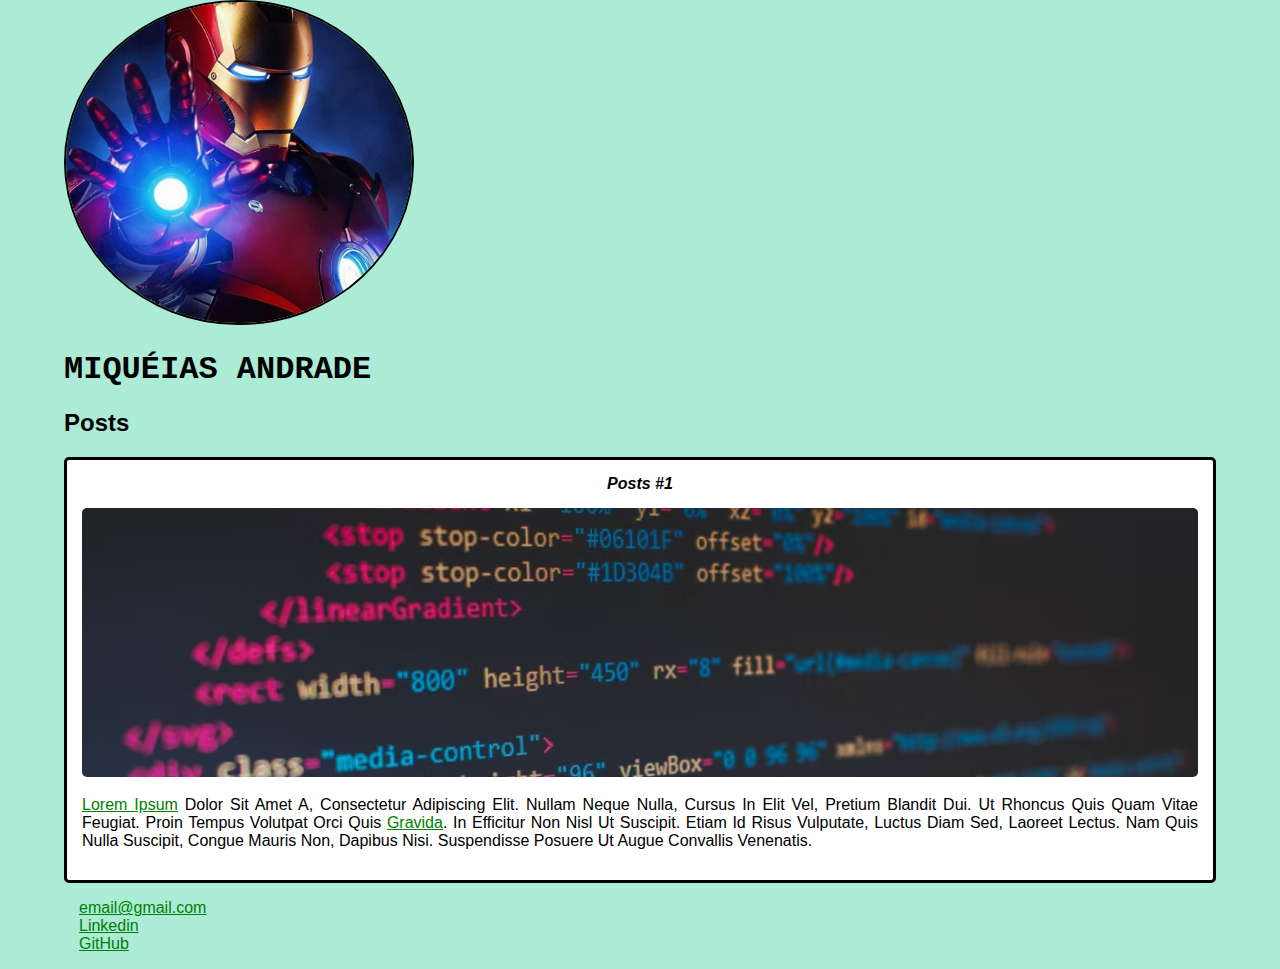
<file: modulo II - HTML and CSS/index.html>
<!DOCTYPE html>
<html lang="en">

<head>
    <meta charset="UTF-8">
    <title>Miquéias Andrade</title>
    <link rel="stylesheet" href="style.css">
</head>

<body>
    <header>
        <img src="img/iron-man.png" alt="Foto autor" class="photo">
        <h1 id="title">Miquéias Andrade</h1>
    </header>
    <section>
        <header>
            <h2 class="subtitle">Posts</h2>
        </header>
        <article class="post">
            <h3 class="post_title">Posts #1</h3>
            <img src="img/html-code-corte.png" alt="HTML Code" class="post_image">
            <p class="post_content">
                <a href="https://lipsum.com/feed/html" target="_blank">Lorem ipsum</a> dolor sit amet a, consectetur
                adipiscing elit. Nullam neque nulla, cursus in elit vel, pretium
                blandit dui. Ut rhoncus quis quam vitae feugiat. Proin tempus volutpat orci quis <a
                    href="mailto:email@gmail.com">gravida</a>. In efficitur non
                nisl ut suscipit. Etiam id risus vulputate, luctus diam sed, laoreet lectus. Nam quis nulla suscipit, congue
                mauris non, dapibus nisi. Suspendisse posuere ut augue convallis venenatis.
            </p>
        </article>
        
    </section>
    <footer>
        <ul class="contacts_list">
            <li>
                <a href="mailto:email@gmail.com" target="_blank">email@gmail.com</a>
            </li>
            <li>
                <a href="https://br.linkedin.com/" target="_blank">Linkedin</a>
            </li>
            <li>
                <a href="https://github.com" target="_blank">GitHub</a>
            </li>
        </ul>

    </footer>
</body>

</html>
</file>
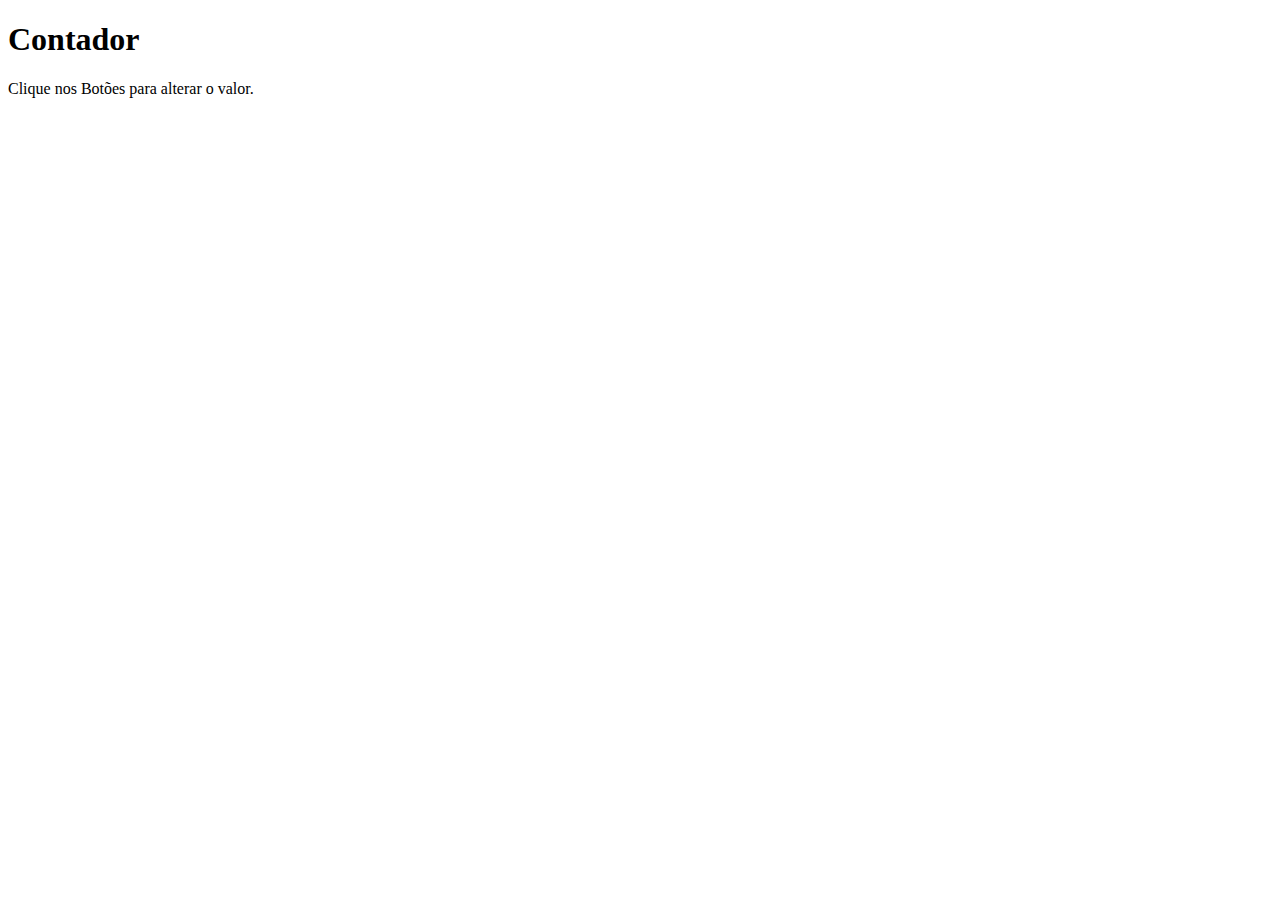
<file: mod_III/Intro/index.html>
<!DOCTYPE html>
<html lang="en">
<head>
    <meta charset="UTF-8">
    <meta http-equiv="X-UA-Compatible" content="IE=edge">
    <meta name="viewport" content="width=device-width, initial-scale=1.0">
    <title>Contador</title>
</head>
<body>
    <h1>Contador</h1>
    <p>Clique nos Botões para alterar o valor.</p>
    
</body>
</html>
</file>
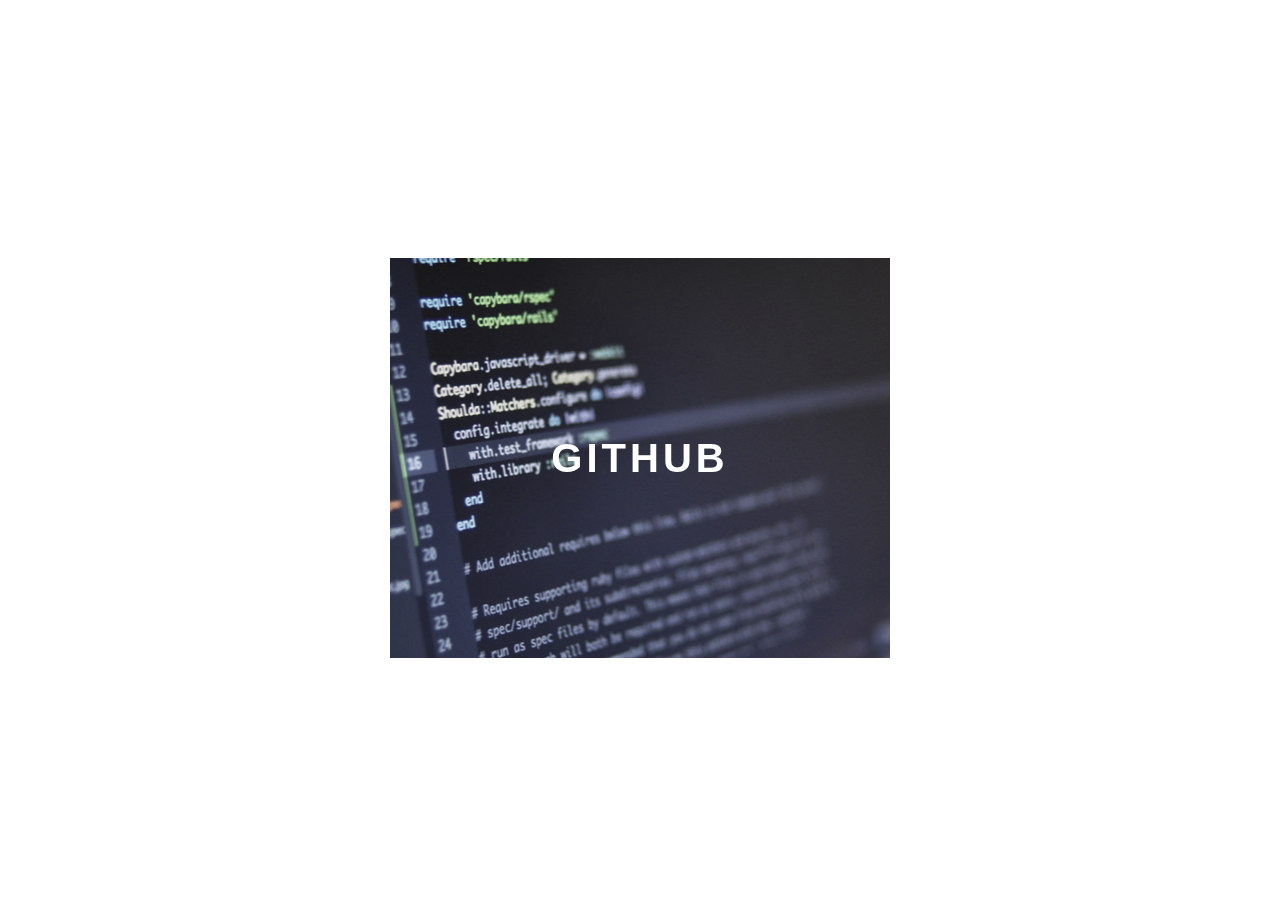
<file: mod_II/dev_menu/parte_2/index.html>
<!DOCTYPE html>
<html lang="en">
<head>
    <meta charset="UTF-8">
    <title>Meus Projetos</title>
    <link rel="stylesheet" href="style.css">
</head>
<body>
    <div class="container">
        <div class="card">
            <div class="card-wrapper">
                <h2>Github</h2>
                <p>Veja meus Projetos!</p>
            </div>
        </div>
    </div>
</body>
</html>
</file>
<file: modulo II - HTML and CSS/style.css>
body {
    background-color: rgb(172, 235, 214);
    font-family: Verdana, Geneva, Tahoma, sans-serif;
    width: 90%;
    margin: auto;
}

.photo {
    border: 2px solid black;
    border-radius: 50%;
    width: 30%;
}

#title, .subtitle, .post_title {
    color: black;
}

#title {
    font-family: 'Courier New', Courier, monospace;
    text-transform: uppercase;
}

a {
    font-family: 'Franklin Gothic Medium', 'Arial Narrow', Arial, sans-serif;
    color: green;
}

.post_title {
    font-size: 16px;
    font-style: italic;
    margin: 0;
    margin-bottom: 15px;
    text-align: center;
}

.post {
   background: #fff;
   padding: 15px;
   margin-bottom: 15px;
   /* border-top: 4px dotted green;
   border-right: 4px dashed pink;
   border-bottom: 4px solid purple;
   border-left: 4px dotted cyan;
   
   */
   border: 3px solid black;
   border-radius: 5px;
   text-align: justify;

}

.post_content {
    margin: 0;
    margin-bottom: 15px;
    text-transform: capitalize;
}

.post_image {
    width: 100%;
    border-radius: 5px;
    margin-bottom: 15px;
}

.contacts_list {
    list-style-type: none;
    padding-left: 15px;
}
</file>
<file: mod_II/dev_menu/parte_2/style.css>
body {
    font-family: sans-serif;
}

.container {
    width: 100%;
    height: 100vh;
    display: flex;
    justify-content: center;
    align-items: center;

}

.card {
    height: 400px;
    width: 500px;
    background-image: url('./fundo2.png');
    background-position: center;
    background-repeat: no-repeat;
    background: cover;
    display: flex;
    justify-content: center;
    align-items: center;
    filter: grayscale(0.6);
    color: white;
    cursor: pointer;
    transition: 0.3s;

}

.card-wrapper {
    text-align: center;
    display: flex;
    flex-direction: column;
    justify-content: center;
    align-items: center;
    position: relative;

}

.card-wrapper::before {
    content: '';
    position: absolute;
    height: 100px;
    width: 100px;
    display: block;
    border: 1px solid white;
    opacity: 0;
    transition: 0.3s;

}

.card-wrapper h2 {
    font-size: 40px;
    text-transform: uppercase;
    letter-spacing: 4px;
    margin: 0;
    transition: 0.3s;

}

.card-wrapper p {
    font-size: 0;
    font-weight: bold;
    visibility: hidden;
    opacity: 0;
    text-transform: uppercase;
    transition: 0.3s;

}

.card:hover {
    filter: unset;
}

.card:hover > .card-wrapper::before {
    height: 300px;
    width: 400px;
    opacity: 1;
}

.card:hover > .card-wrapper p {
    opacity: 1;
    visibility: visible;
    font-size: 14px;
}
</file>
